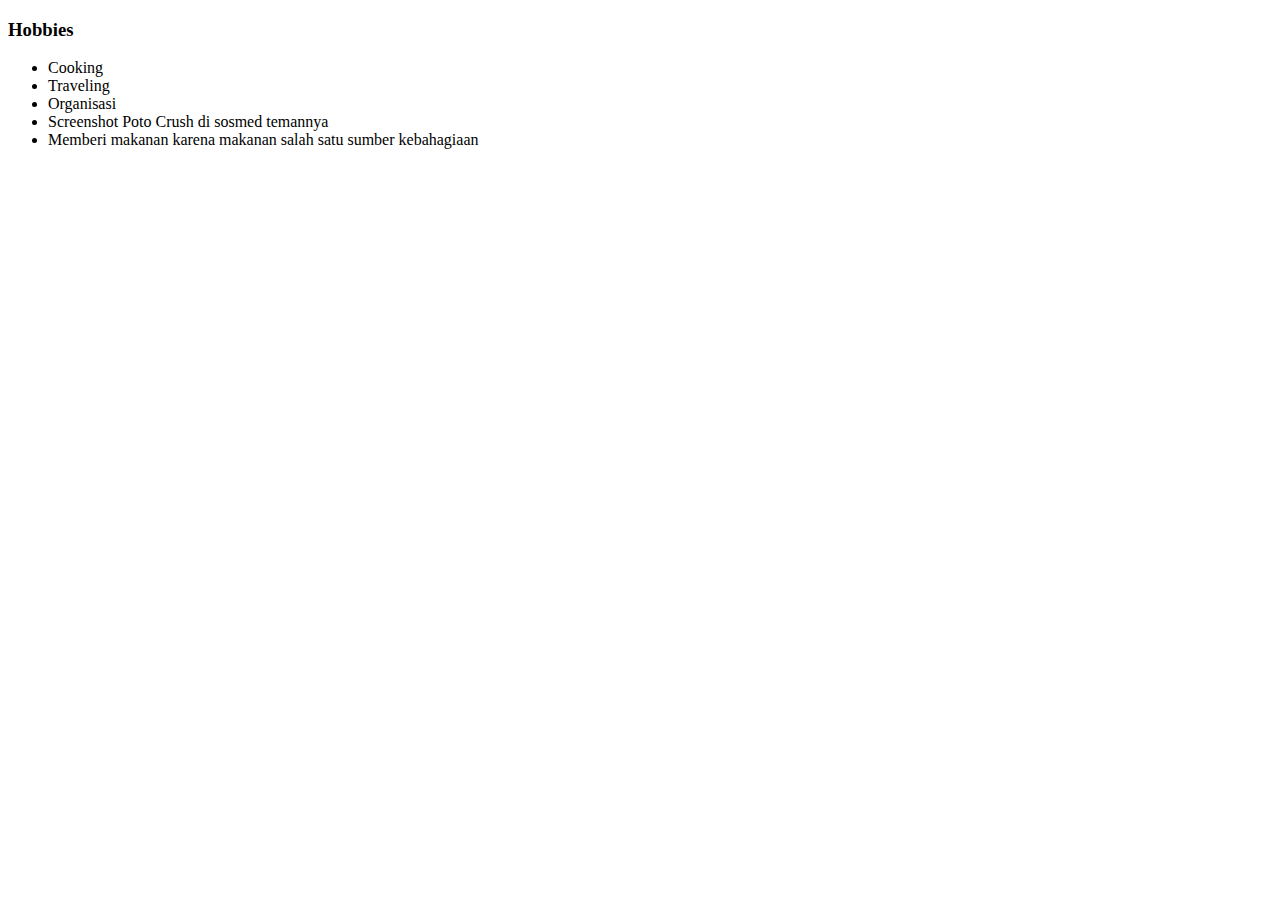
<file: Hobby.html>
<!DOCTYPE html>
<html lang="en">
<head>
    <meta charset="UTF-8">
    <meta http-equiv="X-UA-Compatible" content="IE=edge">
    <meta name="viewport" content="width=V, initial-scale=1.0">
    <title>Hobby</title>
</head>
<body>
    <h3>Hobbies</h3>
    <ul>
        <li>Cooking</li>
        <li>Traveling</li>
        <li>Organisasi</li>
        <li>Screenshot Poto Crush di sosmed temannya</li>
        <li>Memberi makanan karena makanan salah satu sumber kebahagiaan</li>
    </ul>
</body>
</html>
</file>
